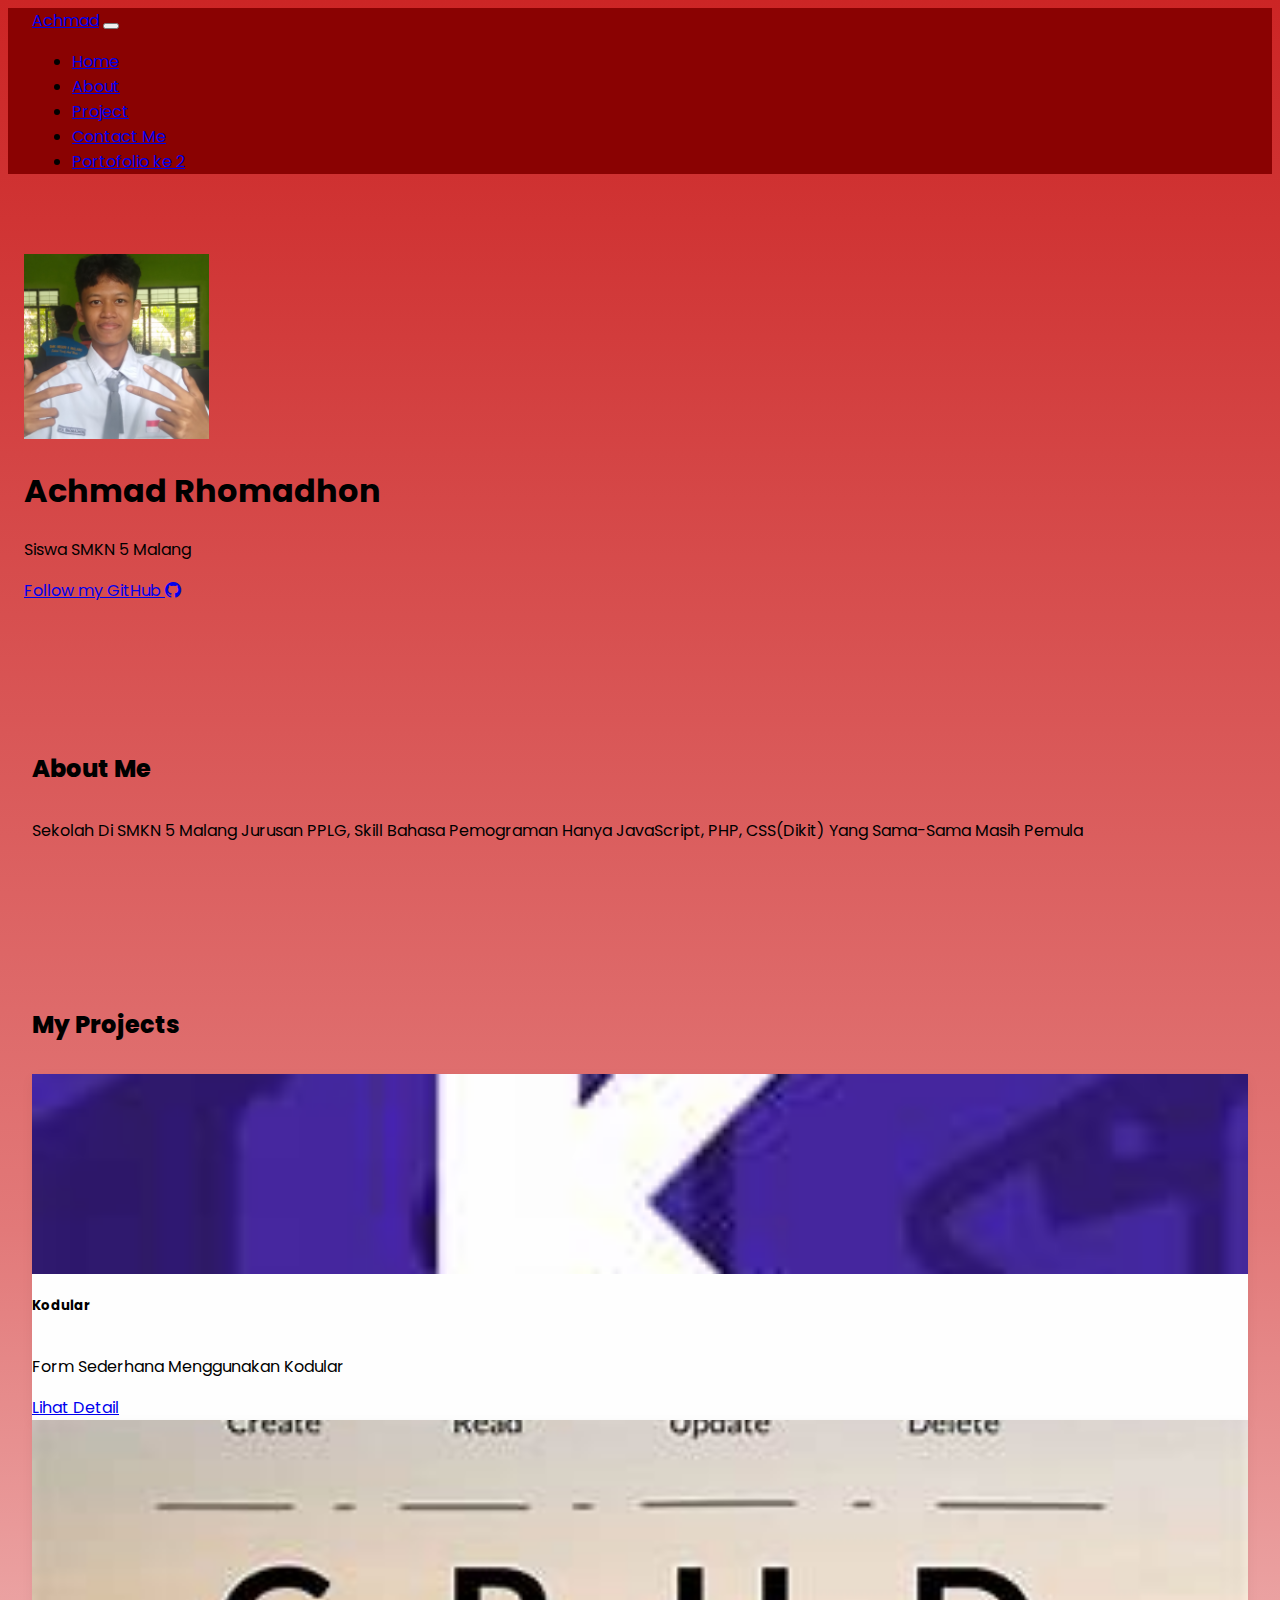
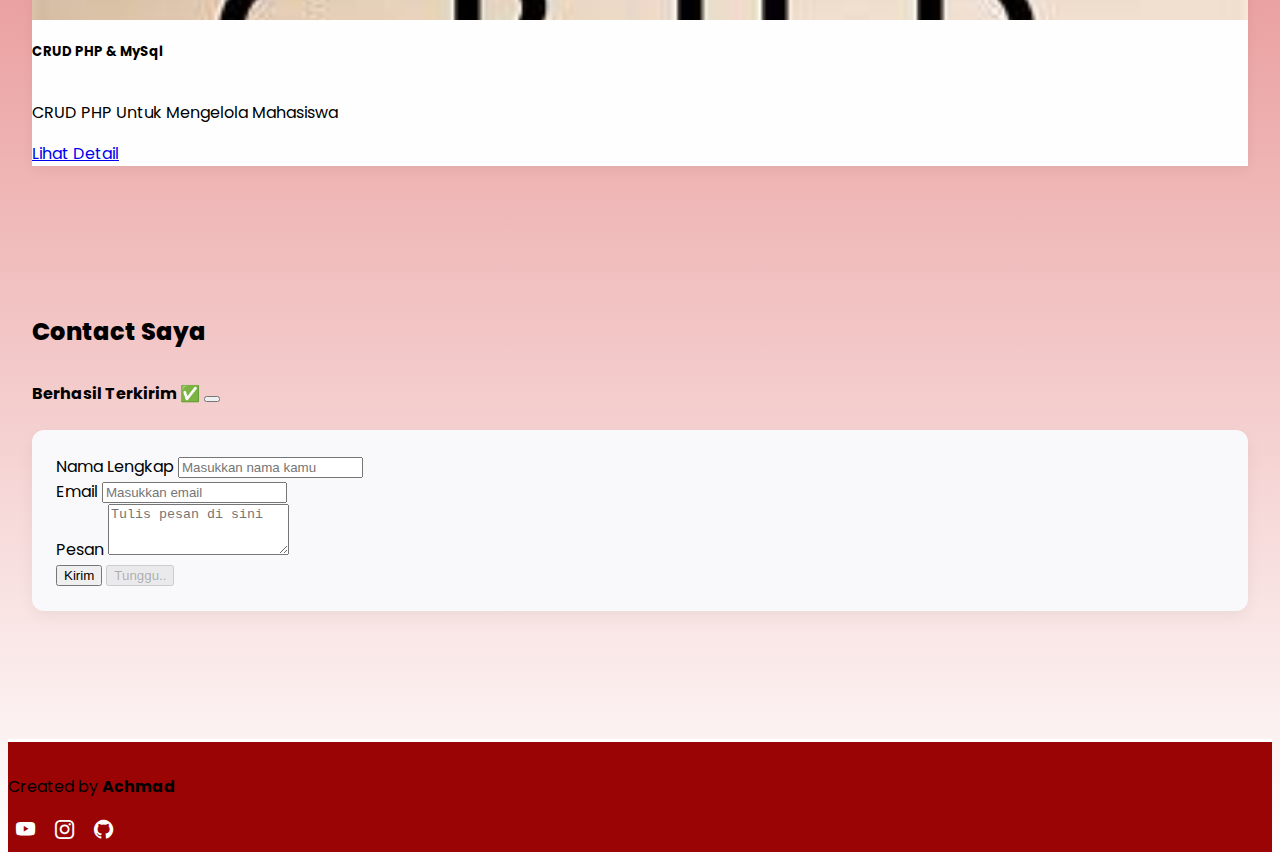
<file: index.html>
<!DOCTYPE html>
<html lang="en">
  <head>
    <meta charset="UTF-8" />
    <meta name="viewport" content="width=device-width, initial-scale=1.0" />
    <title>Portofolio by Achmad</title>
    <link
      href="https://fonts.googleapis.com/css2?family=Poppins:wght@300;500;700&display=swap"
      rel="stylesheet"/>
    <link href="https://cdn.jsdelivr.net/npm/bootstrap@5.0.0-beta2/dist/css/bootstrap.min.css"rel="stylesheet"integrity="sha384-BmbxuPwQa2lc/FVzBcNJ7UAyJxM6wuqIj61tLrc4wSX0szH/Ev+nYRRuWlolflfl"crossorigin="anonymous"/>
    <link rel="stylesheet"href="https://cdn.jsdelivr.net/npm/bootstrap-icons@1.3.0/font/bootstrap-icons.css"/>
    <link rel="stylesheet" href="style.css">
  </head>
  <body id="home">
    <nav class="navbar navbar-expand-lg navbar-dark fixed-top shadow-sm">
      <div class="container">
        <a class="navbar-brand fw-bold text-light" href="https://www.youtube.com/watch?v=dQw4w9WgXcQ&list=RDdQw4w9WgXcQ&start_radio=1">Achmad</a>
        <button
          class="navbar-toggler"
          type="button"
          data-bs-toggle="collapse"
          data-bs-target="#navbarNav"
        >
          <span class="navbar-toggler-icon"></span>
        </button>
        <div class="collapse navbar-collapse" id="navbarNav">
          <ul class="navbar-nav ms-auto">
            <li class="nav-item">
              <a class="nav-link active" href="#home">Home</a>
            </li>
            <li class="nav-item">
              <a class="nav-link" href="#about">About</a>
            </li>
            <li class="nav-item">
              <a class="nav-link" href="#projects">Project</a>
            </li>
            <li class="nav-item">
              <a class="nav-link" href="#contact">Contact Me</a>
            </li>
            <li class="nav-item">
              <a class="nav-link" href="page=2.html">Portofolio ke 2</a>
            </li>
          </ul>
        </div>
      </div>
    </nav>
    <section class="jumbotron text-center" id="welcome-section">
      <img
        src="img/projects/me.jpg"
        alt="Achmad"
        width="185"
        class="rounded-circle img-thumbnail-border-color"
      />
      <h1 class="display-5 fw-bold">Achmad Rhomadhon</h1>
      <p class="fs-4">Siswa SMKN 5 Malang</p>
      <a
        href="https://github.com/Fadil-969"
        class="btn btn-dark btn-lg"
        >Follow my GitHub <i class="bi bi-github"></i
      ></a>
    </section>
    <section id="about">
      <div class="container">
        <div class="row text-center mb-3">
          <div class="col">
            <h2>About Me</h2>
          </div>
        </div>
        <div class="row justify-content-center fs-5 text-center">
            <p>
              Sekolah Di SMKN 5 Malang Jurusan PPLG, Skill Bahasa Pemograman Hanya JavaScript, PHP, CSS(Dikit) Yang Sama-Sama Masih Pemula
            </p>
      </div>
    </section>
    <section id="projects">
      <div class="container">
        <div class="row text-center mb-3">
          <div class="col">
            <h2>My Projects</h2>
          </div>
        </div>
        <div class="row justify-content-center">
          <div class="col-md-4 mb-3">
            <div class="card">
              <img
                src="img/projects/Kod.jpg"
                class="card-img-top"
                alt="Project 1"
              />
              <div class="card-body">
                <h5 class="card-title">Kodular</h5>
                <p class="card-text">Form Sederhana Menggunakan Kodular</p>
                <a href="https://github.com/Sattriya/Tugas-Kodular" class="btn btn-secondary">Lihat Detail</a>
              </div>
            </div>
          </div>
          <div class="col-md-4 mb-3">
            <div class="card">
              <img
                src="img/projects/crud.jpg"
                class="card-img-top"
                alt="Project 1"
              />
              <div class="card-body">
                <h5 class="card-title">CRUD PHP & MySql</h5>
                <p class="card-text">CRUD PHP Untuk Mengelola Mahasiswa</p>
                <a
                  href="https://github.com/Sattriya/crud-php"
                  class="btn btn-info"
                  >Lihat Detail</a
                >
              </div>
            </div>
          </div>
        </div>
      </div>
    </section>
    <section id="contact">
      <div class="container">
        <div class="row text-center mb-3">
          <div class="col">
            <h2>Contact Saya</h2>
          </div>
        </div>
        <div class="row justify-content-center">
          <div class="col-md-6">
            <div
              class="alert alert-success alert-dismissible fade show d-none my-alert"
              role="alert"
            >
              <strong>Berhasil Terkirim ✅</strong>
              <button
                type="button"
                class="btn-close"
                data-bs-dismiss="alert"
              ></button>
            </div>
            <form name="contact-form">
              <div class="mb-3">
                <label for="name" class="form-label">Nama Lengkap</label>
                <input
                  type="text"
                  class="form-control"
                  id="name"
                  name="nama"
                  placeholder="Masukkan nama kamu"
                />
              </div>
              <div class="mb-3">
                <label for="email" class="form-label">Email</label>
                <input
                  type="email"
                  class="form-control"
                  id="email"
                  name="email"
                  placeholder="Masukkan email"
                />
              </div>
              <div class="mb-3">
                <label for="pesan" class="form-label">Pesan</label>
                <textarea
                  class="form-control"
                  id="pesan"
                  rows="3"
                  name="pesan"
                  placeholder="Tulis pesan di sini"
                ></textarea>
              </div>
              <button type="submit" class="btn btn-primary btn-kirim">
                Kirim
              </button>
              <button
                class="btn btn-primary btn-loading d-none"
                type="button"
                disabled
              >
                <span class="spinner-border spinner-border-sm"></span>
                Tunggu..
              </button>
            </form>
          </div>
        </div>
      </div>
    </section>
    <footer class="text-white text-center bg-crimson">
      <p class="mb-1">Created by <strong>Achmad</strong></p>
      <div class="social-icons">
        <a href="https://www.youtube.com/@imnoobie-g4g"><i class="bi bi-youtube"></i></a>
        <a href="https://www.youtube.com/watch?v=dQw4w9WgXcQ&list=RDdQw4w9WgXcQ&start_radio=1"><i class="bi bi-instagram"></i></a>
        <a href="https://github.com/Sattriya"><i class="bi bi-github"></i></a>
      </div>
    </footer>
    <script src="//cdn.jsdelivr.net/npm/bootstrap@5.0.0-beta2/dist/js/bootstrap.bundle.min.js"></script>
<script>
  const scriptURL = "https://script.google.com/macros/s/AKfycby3KsWkHBygYH_9UX3C3KrQ4fN7nnn2yKEYAkS_ggeAtRKZmg8vTBSeGctXnKrT8k2R/exec";
  const form = document.forms["contact-form"];
  const btnKirim = document.querySelector(".btn-kirim");
  const btnLoading = document.querySelector(".btn-loading");
  const myAlert = document.querySelector(".my-alert");

  form.addEventListener("submit", (e) => {
    e.preventDefault();
    btnLoading.classList.toggle("d-none");
    btnKirim.classList.toggle("d-none");

    fetch(scriptURL, {
      method: "POST",
      body: new FormData(form)
    })
    .then((response) => {
      btnLoading.classList.toggle("d-none");
      btnKirim.classList.toggle("d-none");
      myAlert.classList.toggle("d-none");
      form.reset();
    })
    .catch((error) => {
      console.log("Error!", error.message);
    });
  });
</script>

  </body>
</html>
</file>
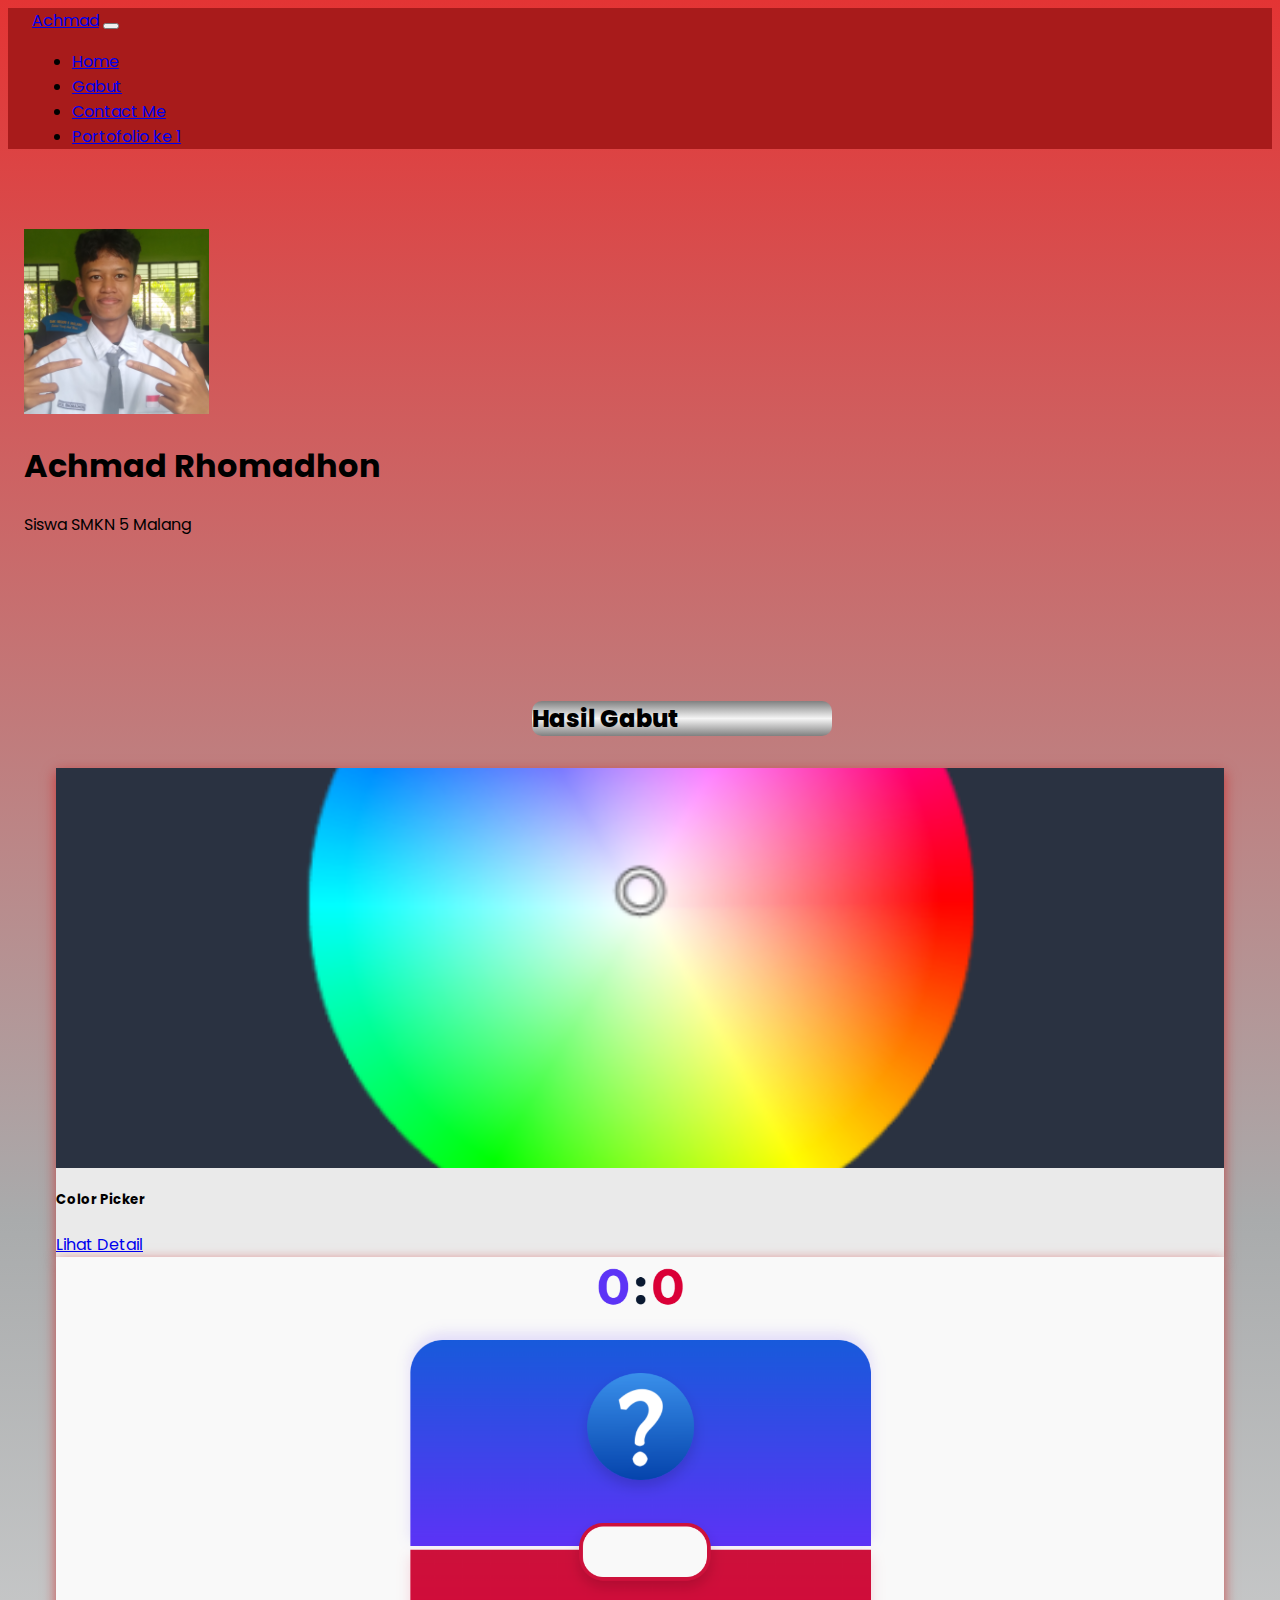
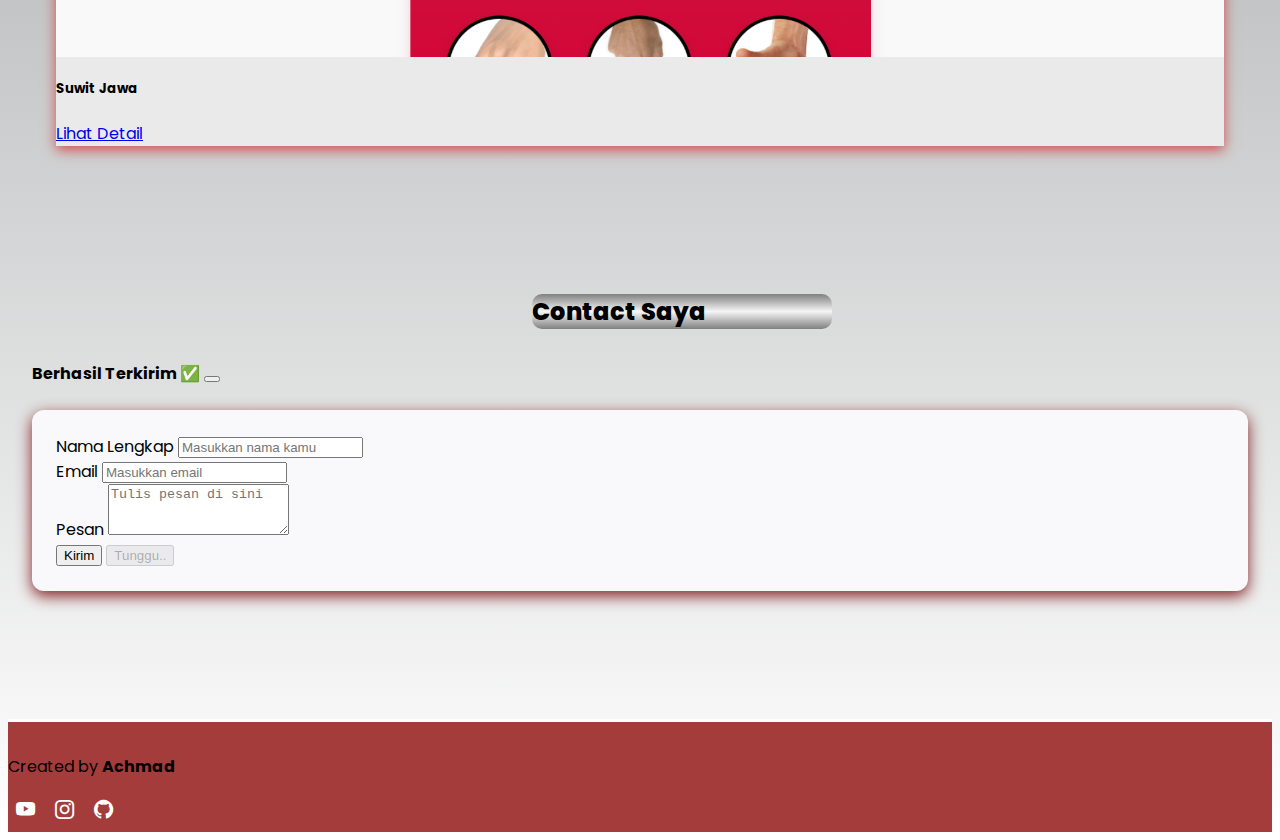
<file: page=2.html>
<!DOCTYPE html>
<html lang="en">
  <head>
    <meta charset="UTF-8" />
    <meta name="viewport" content="width=device-width, initial-scale=1.0" />
    <title>Portofolio by Achmad</title>
    <link
      href="https://fonts.googleapis.com/css2?family=Poppins:wght@300;500;700&display=swap"
      rel="stylesheet"/>
    <link href="https://cdn.jsdelivr.net/npm/bootstrap@5.0.0-beta2/dist/css/bootstrap.min.css"rel="stylesheet"integrity="sha384-BmbxuPwQa2lc/FVzBcNJ7UAyJxM6wuqIj61tLrc4wSX0szH/Ev+nYRRuWlolflfl"crossorigin="anonymous"/>
    <link rel="stylesheet"href="https://cdn.jsdelivr.net/npm/bootstrap-icons@1.3.0/font/bootstrap-icons.css"/>
    <link rel="stylesheet" href="style-2.css">
  </head>
  <body id="home">
    <nav class="navbar navbar-expand-lg navbar-dark fixed-top shadow-sm">
      <div class="container">
        <a class="navbar-brand fw-bold text-light" href="https://www.youtube.com/watch?v=dQw4w9WgXcQ&list=RDdQw4w9WgXcQ&start_radio=1">Achmad</a>
        <button
          class="navbar-toggler"
          type="button"
          data-bs-toggle="collapse"
          data-bs-target="#navbarNav"
        >
          <span class="navbar-toggler-icon"></span>
        </button>
        <div class="collapse navbar-collapse" id="navbarNav">
          <ul class="navbar-nav ms-auto">
            <li class="nav-item">
              <a class="nav-link active" href="#home">Home</a>
            </li>
            <li class="nav-item">
                <a class="nav-link active" href="#gabut">Gabut</a>
              </li>
            <li class="nav-item">
              <a class="nav-link" href="#contact">Contact Me</a>
            </li>
            <li class="nav-item">
              <a class="nav-link" href="index.html">Portofolio ke 1</a>
            </li>
          </ul>
        </div>
      </div>
    </nav>
    <section class="jumbotron text-center" id="welcome-section">
      <img
        src="img/projects/me.jpg"
        alt="Achmad"
        width="185"
        class="rounded-circle img-thumbnail-border-color"
      />
      <h1 class="display-5 fw-bold">Achmad Rhomadhon</h1>
      <p class="fs-4">Siswa SMKN 5 Malang</p>
    </section>
    <section id="gabut">
      <div class="container">
        <div class="row text-center mb-3">
          <div class="col">
            <h2>Hasil Gabut</h2>
          </div>
        </div>
        <div class="row justify-content-center">
            <div class="container">
                <div class="row text-center mb-3">
                </div>
                <div class="row justify-content-center">
                  <div class="col-md-6 mb-3">
                    <div class="card">
                      <img
                        src="img/projects/pcolor.png"
                        class="card-img-top"
                        alt="Project 1"
                      />
                      <div class="card-body">
                        <h5 class="card-title">Color Picker</h5>
                        <a
                          href="https://github.com/Sattriya"
                          class="btn btn-danger"
                          >Lihat Detail</a
                        >
                      </div>
                    </div>
                  </div>
                  <div class="col-md-6 mb-3">
                    <div class="card">
                      <img
                        src="img/projects/suwit-jawa.png"
                        class="card-img-top"
                        alt="Project 1"
                      />
                      <div class="card-body">
                        <h5 class="card-title">Suwit Jawa</h5>
                        <a
                          href="https://github.com/Sattriya"
                          class="btn btn-danger"
                          >Lihat Detail</a
                        >
                      </div>
                    </div>
                  </div>
                </div>
              </div>
      </div>
    </section>
    <section id="contact">
      <div class="container">
        <div class="row text-center mb-3">
          <div class="col">
            <h2>Contact Saya</h2>
          </div>
        </div>
        <div class="row justify-content-center">
          <div class="col-md-6">
            <div
              class="alert alert-success alert-dismissible fade show d-none my-alert"
              role="alert"
            >
              <strong>Berhasil Terkirim ✅</strong>
              <button
                type="button"
                class="btn-close"
                data-bs-dismiss="alert"
              ></button>
            </div>
            <form name="contact-form">
              <div class="mb-3">
                <label for="name" class="form-label">Nama Lengkap</label>
                <input
                  type="text"
                  class="form-control"
                  id="name"
                  name="nama"
                  placeholder="Masukkan nama kamu"
                />
              </div>
              <div class="mb-3">
                <label for="email" class="form-label">Email</label>
                <input
                  type="email"
                  class="form-control"
                  id="email"
                  name="email"
                  placeholder="Masukkan email"
                />
              </div>
              <div class="mb-3">
                <label for="pesan" class="form-label">Pesan</label>
                <textarea
                  class="form-control"
                  id="pesan"
                  rows="3"
                  name="pesan"
                  placeholder="Tulis pesan di sini"
                ></textarea>
              </div>
              <button type="submit" class="btn btn-primary btn-kirim">
                Kirim
              </button>
              <button
                class="btn btn-primary btn-loading d-none"
                type="button"
                disabled
              >
                <span class="spinner-border spinner-border-sm"></span>
                Tunggu..
              </button>
            </form>
          </div>
        </div>
      </div>
    </section>
    <footer class="text-white text-center bg-crimson">
      <p class="mb-1">Created by <strong>Achmad</strong></p>
      <div class="social-icons">
        <a href="https://www.youtube.com/@imnoobie-g4g"><i class="bi bi-youtube"></i></a>
        <a href="https://www.youtube.com/watch?v=dQw4w9WgXcQ&list=RDdQw4w9WgXcQ&start_radio=1"><i class="bi bi-instagram"></i></a>
        <a href="https://github.com/Sattriya"><i class="bi bi-github"></i></a>
      </div>
    </footer>
    <script src="//cdn.jsdelivr.net/npm/bootstrap@5.0.0-beta2/dist/js/bootstrap.bundle.min.js"></script>
<script>
  const scriptURL = "https://script.google.com/macros/s/AKfycby3KsWkHBygYH_9UX3C3KrQ4fN7nnn2yKEYAkS_ggeAtRKZmg8vTBSeGctXnKrT8k2R/exec";
  const form = document.forms["contact-form"];
  const btnKirim = document.querySelector(".btn-kirim");
  const btnLoading = document.querySelector(".btn-loading");
  const myAlert = document.querySelector(".my-alert");

  form.addEventListener("submit", (e) => {
    e.preventDefault();
    btnLoading.classList.toggle("d-none");
    btnKirim.classList.toggle("d-none");

    fetch(scriptURL, {
      method: "POST",
      body: new FormData(form)
    })
    .then((response) => {
      btnLoading.classList.toggle("d-none");
      btnKirim.classList.toggle("d-none");
      myAlert.classList.toggle("d-none");
      form.reset();
    })
    .catch((error) => {
      console.log("Error!", error.message);
    });
  });
</script>

  </body>
</html>
</file>
<file: style.css>
body {
  font-family: "Poppins", sans-serif;
  background: linear-gradient(to bottom, #cc2525, #e27979, #ffffff);
  transition: background 0.5s ease-in-out;
}


.navbar {
  color: black;
  background-color: #8a0202;
}

.jumbotron {
  background-color: transparent;
  padding: 4rem 1rem;
}

.wave1 {
  margin-top: -100px;
}

h2 {
  font-weight: 800;
}

.card {
  border: none;
  transition: transform 0.3s ease, box-shadow 0.3s ease;
  background: #fefefe;
  box-shadow: 0 4px 12px rgba(0, 0, 0, 0.05);
  height: 100%;
  display: flex;
  flex-direction: column;
}

.card:hover {
  transform: translateY(-15px);
  box-shadow: 0 10px 20px rgba(0, 0, 0, 0.1);
}

.card-img-top {
  height: 200px;
  object-fit: cover;
}

.card-body {
  display: flex;
  flex-direction: column;
  justify-content: space-between;
}

section {
  padding: 4rem 0;
}

section h2 {
  margin-bottom: 2rem;
}

#contact form {
  background: #f9f9fc;
  margin-top: 1.5rem;
  padding: 1.5rem;
  border-radius: 12px;
  box-shadow: 0 5px 15px rgba(0, 0, 0, 0.05);
}

footer {
  background-color: #9b0404;
  padding: 1rem 0 0.5rem 0;
  margin-top: 4rem;
  border-top: 3px solid #fff;
}

footer .social-icons a {
  color: white;
  font-size: 1.2rem;
  margin: 0 0.5rem;
  transition: color 0.3s;
}

footer .social-icons a:hover {
  color: #dfe6e9;
}

.social-icons {
  margin-top: 0.5rem;
}

.container {
  padding-left: 1.5rem;
  padding-right: 1.5rem;
}
</file>
<file: style-2.css>
body {
    font-family: "Poppins", sans-serif;
    background: linear-gradient(to bottom, rgb(228, 52, 52), rgb(169, 171, 172), #ffffff);
    transition: background 0.5s ease-in-out;
  }
  
  
  .navbar {
    background-color: rgb(168, 27, 27);
  }
  
  .jumbotron {
    background-color: transparent;
    padding: 4rem 1rem;
  }

  
  h2 {
    font-weight: 800;
    width: 300px;
    border-radius: 10px;
    background: linear-gradient(to bottom, gray, whitesmoke, gray);
    margin-left: 500px;   
  }
  
  .card {
    border: none;
    transition: transform 0.3s ease, box-shadow 0.3s ease;
    background: #eaeaea;
    box-shadow: 0 4px 12px rgba(206, 15, 15, 0.664);
    height: 100%;
    display: flex;
    flex-direction: column;
  }
  
  .card:hover {
    transform: translateY(-15px);
    box-shadow: 0 10px 20px rgba(189, 6, 6, 0.849);
  }
  
  .card-img-top {
    height: 400px;
    object-fit: cover;
  }
  
  .card-body {
    display: flex;
    flex-direction: column;
    justify-content: space-between;
  }
  
  section {
    padding: 4rem 0;
  }
  
  section h2 {
    margin-bottom: 2rem;
  }
  
  #contact form {
    background: #f9f9fc;
    margin-top: 1.5rem;
    padding: 1.5rem;
    border-radius: 12px;
    box-shadow: 0 5px 15px rgba(116, 7, 7, 0.884);
  }
  
  footer {
    background-color: rgb(165, 60, 60);
    padding: 1rem 0 0.5rem 0;
    margin-top: 4rem;
    border-top: 3px solid #fff;
  }
  
  footer .social-icons a {
    color: white;
    font-size: 1.2rem;
    margin: 0 0.5rem;
    transition: color 0.3s;
  }
  
  footer .social-icons a:hover {
    color: #dfe6e9;
  }
  
  .social-icons {
    margin-top: 0.5rem;
  }
  
  .container {
    padding-left: 1.5rem;
    padding-right: 1.5rem;
  }
</file>
